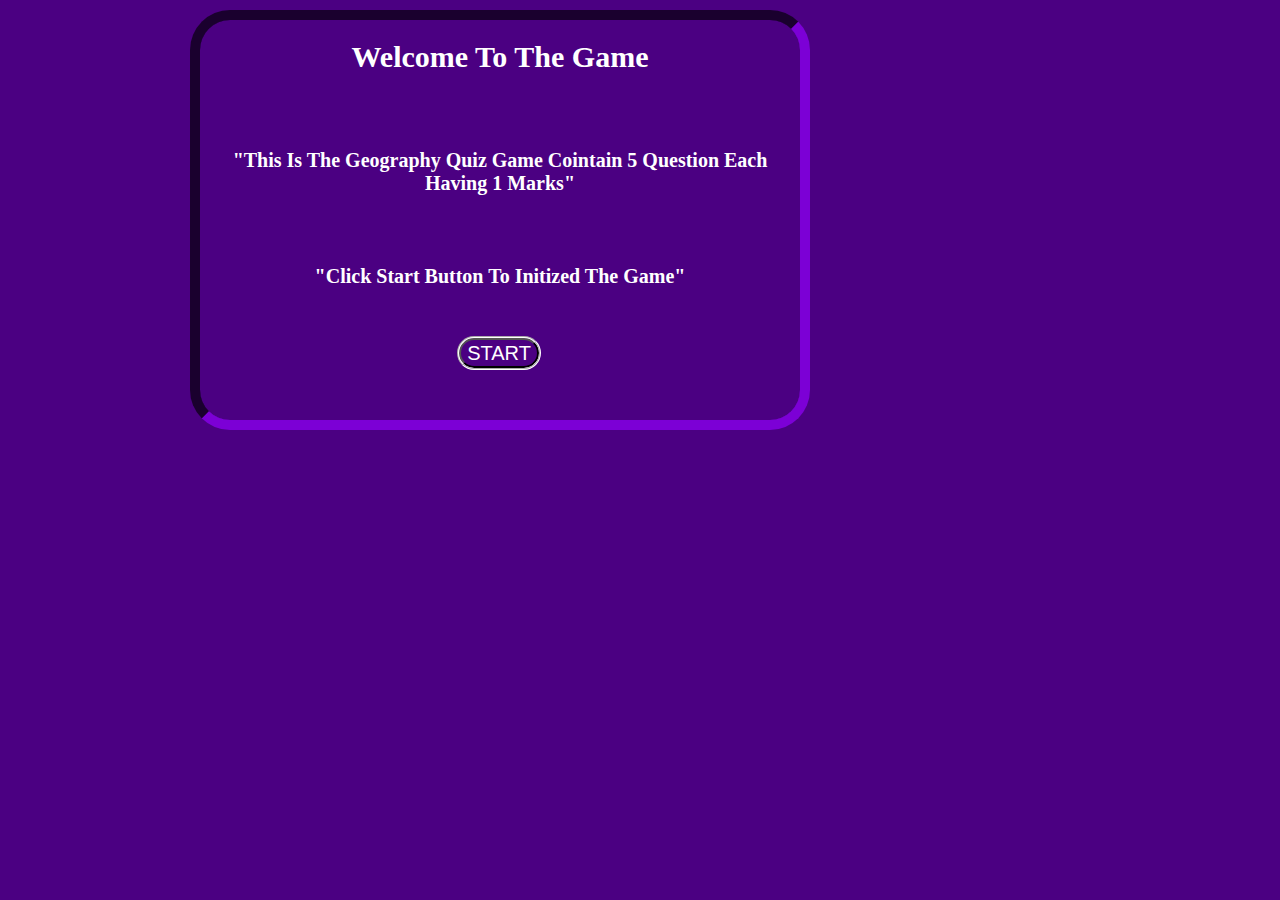
<file: index.html>
<!DOCTYPE html>
<html lang="en">
<head>
    <meta charset="UTF-8">
    <meta name="viewport" content="width=device-width, initial-scale=1.0">
    <title>QUIZE</title>
    <link rel="stylesheet" href="STYLE.css">
    <script src="SCRIPT.js"></script>
    <link rel="icon" type="image" href="./assets/quiz.png">
</head>
<body>
    <div class="entry">
        <div class="intro" id="introo">
            <h1>Welcome To The Game</h1>
            <h2>"This Is The Geography Quiz Game Cointain 5 Question Each Having 1 Marks"</h2>
            <h3>"Click Start Button To Initized The Game"</h3>
            <button onclick="increament()" style="margin-left:-2px; margin-top: 50px;">START</button>
        </div>
        <div class="stage1" id="stage11">
            <h4>STAGE:1</h4>
            <hr>
            <h5>Q1:Where is the deepest mine in the world located?</h5>
            <input type="radio" id="corr1" name="aa">
            <label for="corr1">SOUTH AFRICA</label>
            <br>
            <input type="radio" id="as" name="aa">
            <label for="as">AMERICA</label>
            <br>
            <input type="radio" id="r" name="aa">
            <label for="r">INDIA</label>
            <br>
            <input type="radio" id="w" name="aa">
            <label for="w">AUSTRALIA</label>
            <div class="button">
            <button onclick="increament()" id="p">NEXT</button>
            <button onclick="decrease()" id="mn">BACK</button>
            </div>
            
        </div>
        <div class="stage2" id="stage22">
            <h4>STAGE:2</h4>
            <hr>
            <h5>Q2:Which one of the following is a basic life support system?</h5>
            <input type="radio" id="corr2" name="sg">
            <label for="corr2">MUSIC SYSTEM</label>
            <br>
            <input type="radio" id="s" name="sg">
            <label for="s">ENVIROMENT</label>
            <br>
            <input type="radio" id="rq" name="sg">
            <label for="rq">TRANSPORTATION</label>
            <br>
            <input type="radio" id="ww" name="sg">
            <label for="ww">NONE OF THESE</label>
            <div class="button">
            <button onclick="increament()" id="p">NEXT</button>
            <button onclick="decrease()" id="mn">BACK</button>
            </div>
        </div>
        <div class="stage3" id="stage33">
            <h4>STAGE:3</h4>
            <hr>
            <h5>Q3:The earth’s crust is broken into a number of huge parts. They are called</h5>
            <input type="radio" id="corr3" name="ff">
            <label for="corr3">LITHOSPHERIC PLATES</label>
            <br>
            <input type="radio" id="sd" name="ff">
            <label for="sd">METAMORPHIC PLATES</label>
            <br>
            <input type="radio" id="rqq" name="ff">
            <label for="rqq">SEDIMENTARY PLATES</label>
            <br>
            <input type="radio" id="www" name="ff">
            <label for="www">NONE OF THESE</label>
            <div class="button">
            <button onclick="increament()" id="p">NEXT</button>
            <button onclick="decrease()" id="mn">BACK</button>
            </div>
        </div>
         <div class="stage4" id="stage44">
            <h4>STAGE:4</h4>
            <hr>
            <h5>Q4:Which gas released in the atmosphere creates a greenhouse effect trapping the heat?</h5>
            <input type="radio" id="corr4" name="g">
            <label for="corr3">CARBON DIOXIDE</label>
            <br>
            <input type="radio" id="sdd" name="g">
            <label for="sdd">OXYGEN</label>
            <br>
            <input type="radio" id="rqqq" name="g">
            <label for="rqqq">NITROGEN</label>
            <br>
            <input type="radio" id="wwww" name="g">
            <label for="wwww">ALL THE ABOVE</label>
            <div class="button">
            <button onclick="increament()" id="p">NEXT</button>
            <button onclick="decrease()" id="mn">BACK</button>
            </div>
        </div>
        <div class="stage5" id="stage55">
            <h4>STAGE:5</h4>
            <hr>
            <h5>Q5: Which is the process through which water continuously changes its form?</h5>
            <input type="radio" id="corr5" name="u">
            <label for="corr5">WATER CYCLE</label>
            <br>
            <input type="radio" id="sddd" name="u">
            <label for="sddd">FOOD CYCLE</label>
            <br>
            <input type="radio" id="rqqqq" name="u">
            <label for="rqqqq">RAIN</label>
            <br>
            <input type="radio" id="wwwww" name="u">
            <label for="wwwww">ALL THE ABOVE</label>
            <div class="button">
            <button onclick="result()" id="p">FINISH</button>
            <button onclick="decrease()" id="mn">BACK</button>
            </div>
        </div>
        <div class="result" id="resultid">
            <p id="xx" style="font-size: 25px; margin-top: -20px; margin-left: -70px;"></p>
            <button onclick="restart()" id="u" style="margin-top: 20px; margin-left: 270px;">RESTART</button>
        </div>

    </div>
    
</body>
</html>
</file>
<file: STYLE.css>
*{
    margin:0;
    padding:0;
}
body{
    background-color:indigo;

}
.entry{
    background-image: url(https://img.freepik.com/free-vector/abstract-banner-with-world-map_1048-12232.jpg?size=626&ext=jpg);
    background-size:cover;
    width:600px;
    height:400px;
    margin-left:200px;
    margin-top:20px;
    outline: 10px inset indigo;
    border-radius: 30px 30px 30px 30px;
    overflow: hidden;
}

.intro{
    background-image: url(https://img.freepik.com/free-vector/abstract-banner-with-world-map_1048-12232.jpg?size=626&ext=jpg);
    background-size:cover;
    width:600px;
    height:400px;
    margin-top:0px;
    text-align: center;
    outline: 10px inset indigo;
    border-radius: 30px 30px 30px 30px;
}
h1{
    font-size: 30px;
    font-family:'Times New Roman', Times, serif;
    color:white;
    padding-top:20px;
}
h2{
    font-size: 20px;
    margin-top:75px;
    font-family: 'Times New Roman', Times, serif;
    color:white;
}
h3{
    font-size: 20px;
    margin-top:70px;
    font-family: 'Times New Roman', Times, serif;
    color:white;
}
button{
    font-size: 20px;
    color:white;
    background-color:indigo;
    margin-top:60px;
    width:80px;
    height:30px;
    margin-left:50px;
    cursor:pointer;
    outline: 2px groove white;
    border-radius: 50px;
}
h4{
    color:white;
    margin-left:20px;
    font-size: 20px;
    font-family: 'Times New Roman', Times, serif;
    
}
h5{
    color:white;
    margin-left:20px;
    font-size: 20px;
    margin-top: 50px;
    font-family: 'Times New Roman', Times, serif;
}
label{
    color:antiquewhite;
    font-size: 15px;
    font-family: 'Times New Roman', Times, serif;
}
input{
    margin-left: 50px;
    margin-top: 30px;
}
input[type="radio"]{
    color:black;
    height:10px;
    width:10px;
    background-color:white;
    line-height: 100px;

}
button:hover{
    background-color: aliceblue;
    color:black;
}
hr{
    background-color: aliceblue;
    height:2px;
    width:80px;
    margin-left:20px;
}
h6{
    font-size: 20px;
    font-family: 'Times New Roman', Times, serif;
    color:aliceblue;
    margin-left:260px;
    padding-top:100px;
    animation-name: animation;
    animation-duration: 5s;
    animation-delay: 2s;
    animation-iteration-count: infinite;
}
@keyframes animation {
    0%{color:chartreuse;}
    20%{color:aqua;}
    50%{color:yellow;}
    100%{color:red;}
    
}
#xx{
    color:white;
    font-size: 50px;
    padding-left:280px;
    padding-top:160px;
    font-family: 'Times New Roman', Times, serif;
}
 .button{
    margin-left:250px;
    margin-top:-40px;
 }
 #u{
    font-size: 15px;
    margin-left: 250px;
    margin-top:70px;
 }
</file>
